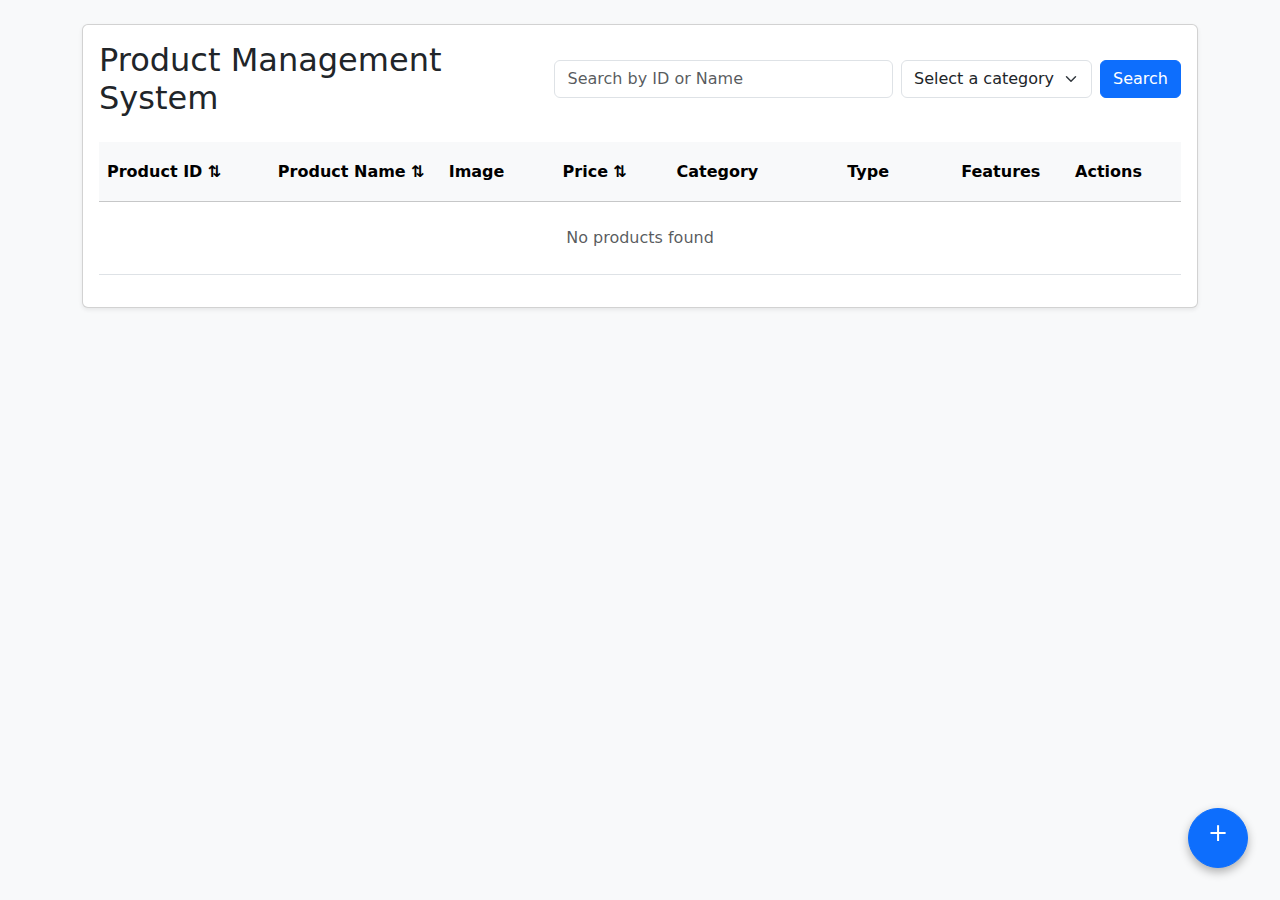
<file: index.html>
<!DOCTYPE html>
<html lang="en">
    <head>
        <link rel="icon" href="./images/favicon.png" type="image/x-icon">
        <meta charset="UTF-8">
        <meta name="viewport" content="width=device-width, initial-scale=1.0">
        <title>Product Management System</title>
        <link href="https://cdn.jsdelivr.net/npm/bootstrap@5.3.0/dist/css/bootstrap.min.css" rel="stylesheet">
        <style>
        .floating-button {
            position: fixed;
            bottom: 2rem;
            right: 2rem;
            z-index: 1000;
        }
        .floating-button .btn {
            width: 60px;
            height: 60px;
            border-radius: 50%;
            font-size: 24px;
            box-shadow: 0 4px 10px rgba(0,0,0,0.3);
        }
        .modal-body {
            max-height: calc(100vh - 200px);
            overflow-y: auto;
        }
        
        .product-description {
            white-space: pre-wrap;
            word-break: break-word;
        }

        .product-table td {
            max-width: 300px;
            overflow-wrap: break-word;
        }
        </style>
    </head>
    <body class="bg-light">
        <div class="container mt-4">
            <div class="card shadow-sm">
                <div class="card-body">
                    <div class="d-flex justify-content-between align-items-center mb-4">
                        <h2 class="card-title mb-0">Product Management System</h2>
                        <div class="d-flex gap-2" style="width: 60%;">
                            <input
                                type="text"
                                id="searchInput"
                                class="form-control"
                                placeholder="Search by ID or Name"
                            >
                            <select id="categoryFilter" class="form-select" style="width: 200px;"></select>
                            <button class="btn btn-primary" onclick="searchProduct()">Search</button>
                        </div>
                    </div>
                    <div class="table-responsive">
                        <table class="table table-hover align-middle">
                            <thead class="table-light">
                                <tr class="align-middle" style="height: 60px;">
                                    <th style="cursor: pointer; width: 15%" onclick="sortProducts('productId')">Product ID ⇅</th>
                                    <th style="cursor: pointer; width: 15%" onclick="sortProducts('productName')">Product Name ⇅</th>
                                    <th style="width: 10%">Image</th>
                                    <th style="cursor: pointer; width: 10%" onclick="sortProducts('price')">Price ⇅</th>
                                    <th style="width: 15%">Category</th>
                                    <th style="width: 10%">Type</th>
                                    <th style="width: 10%">Features</th>
                                    <th style="width: 10%">Actions</th>
                                </tr>
                            </thead>
                            <tbody id="productTableBody" class="align-middle"></tbody>
                        </table>
                        <!-- Add pagination controls with container -->
                        <div class="pagination-container mt-3">
                            <div class="d-flex justify-content-between align-items-center">
                                <div class="d-flex align-items-center gap-2">
                                    <label class="form-label mb-0">Items per page:</label>
                                    <select id="itemsPerPage" class="form-select" style="width: auto;">
                                        <option value="5">5</option>
                                        <option value="10">10</option>
                                        <option value="15">15</option>
                                    </select>
                                </div>
                                <nav aria-label="Product navigation">
                                    <ul class="pagination mb-0">
                                        <li class="page-item">
                                            <button class="page-link" onclick="changePage('prev')">&laquo;</button>
                                        </li>
                                        <li class="page-item">
                                            <span class="page-link" id="currentPage">Page 1</span>
                                        </li>
                                        <li class="page-item">
                                            <button class="page-link" onclick="changePage('next')">&raquo;</button>
                                        </li>
                                    </ul>
                                </nav>
                            </div>
                        </div>
                    </div>
                </div>
            </div>
        </div>
        <!-- Floating Action Button for Add New Product -->
        <div class="floating-button">
            <a href="createProduct.html" class="btn btn-primary" title="Add New Product">
                <span>+</span>
            </a>
        </div>  
        <!-- Product Details Modal -->
        <div class="modal fade" id="productDetailsModal" tabindex="-1">
            <div class="modal-dialog modal-lg">
                <div class="modal-content">
                    <div class="modal-header">
                        <h5 class="modal-title">Product Details</h5>
                        <button type="button" class="btn-close" data-bs-dismiss="modal"></button>
                    </div>
                    <div class="modal-body" id="productDetailsContent">
                        <!-- Content will be dynamically inserted here --></div>
                </div>
            </div>
        </div>
        <script src="https://cdn.jsdelivr.net/npm/bootstrap@5.3.0/dist/js/bootstrap.bundle.min.js"></script>
        <script src="js/config.js"></script>
        <script src="js/utils.js"></script>
        <script src="js/fileHandlers.js"></script>
        <script src="js/formGenerators.js"></script>
        <script src="js/productHandlers.js"></script>
        <script src="js/uiHandlers.js"></script>
        <script src="js/controllers/pageController.js"></script>
        <script src="js/controllers/indexPage.js"></script>
        <script src="js/controllers/createPage.js"></script>
        <script src="js/controllers/editPage.js"></script>
        <script src="js/main.js"></script>
    </body>
</html>
</file>
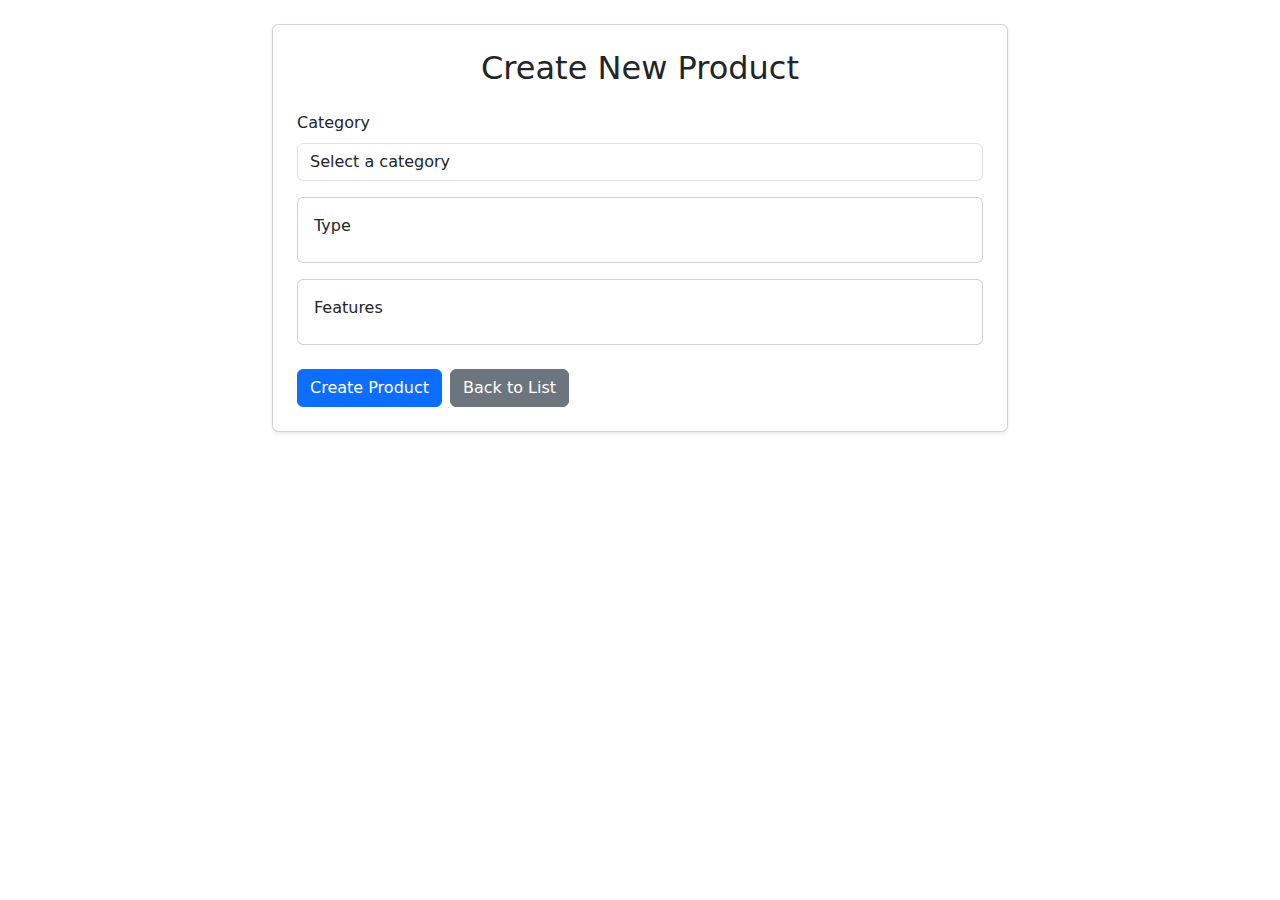
<file: create-product.html>
<!DOCTYPE html>
<html lang="en">
    <head>
        <meta charset="UTF-8">
        <link rel="icon" href="./images/favicon.png" type="image/x-icon">
        <meta name="viewport" content="width=device-width, initial-scale=1.0">
        <title>Create Product</title>
        <link href="https://cdn.jsdelivr.net/npm/bootstrap@5.3.0/dist/css/bootstrap.min.css" rel="stylesheet">
        <meta http-equiv="Cache-Control" content="no-cache, no-store, must-revalidate">
        <meta http-equiv="Pragma" content="no-cache">
        <meta http-equiv="Expires" content="0">
    </head>
    <body>
        <div class="container py-4">
            <div class="row justify-content-center">
                <div class="col-12 col-md-8">
                    <div class="card shadow-sm">
                        <div class="card-body p-4">
                            <h2 class="text-center mb-4">Create New Product</h2>
                            <form
                                id="productForm"
                                onsubmit="createProduct(event)"
                                class="needs-validation"
                                novalidate
                            >
                                <div id="dynamicFields">
                                    <!-- Dynamic form fields will be inserted here first --></div>
                                <div class="mb-3">
                                    <label for="category" class="form-label">Category</label>
                                    <select class="form-control" id="category" required>
                                        <option value="">Select a category</option>
                                    </select>
                                    <div class="invalid-feedback">
                                        Please select a category
                                    </div>
                                </div>
                                <div class="card mb-3">
                                    <div class="card-body">
                                        <label class="form-label">Type</label>
                                        <div class="type-container"></div>
                                        <div class="invalid-feedback">
                                            Please select a product type
                                        </div>
                                    </div>
                                </div>
                                <div class="card mb-4">
                                    <div class="card-body">
                                        <label class="form-label">Features</label>
                                        <div class="features-container"></div>
                                    </div>
                                </div>
                                <div class="d-flex gap-2">
                                    <button type="submit" class="btn btn-primary">Create Product</button>
                                    <a href="index.html" class="btn btn-secondary">Back to List</a>
                                </div>
                            </form>
                        </div>
                    </div>
                </div>
            </div>
        </div>
        <script>
    (() => {
        'use strict';
        const forms = document.querySelectorAll('.needs-validation');
        
        Array.from(forms).forEach(form => {
            form.addEventListener('submit', event => {
                const fileInput = document.getElementById('productImage');
                if (!fileInput.files || fileInput.files.length === 0) {
                    fileInput.setCustomValidity('Please select an image file');
                } else {
                    isValidImageFile(fileInput.files[0], (isValid) => {
                        if (!isValid) {
                            fileInput.setCustomValidity('Please select a valid image file (JPEG, PNG, GIF)');
                        } else {
                            fileInput.setCustomValidity('');
                        }

                        if (!form.checkValidity()) {
                            event.preventDefault();
                            event.stopPropagation();
                        }
                        form.classList.add('was-validated');
                    });
                    return;
                }

                if (!form.checkValidity()) {
                    event.preventDefault();
                    event.stopPropagation();
                }
                form.classList.add('was-validated');
            }, false);
 
            // Add change event listener to file input
            const fileInput = document.getElementById('productImage');
            if (fileInput) {
                fileInput.addEventListener('change', function() {
                    if (!this.files || this.files.length === 0) {
                        this.setCustomValidity('Please select an image file');
                    } else {
                        isValidImageFile(this.files[0], (isValid) => {
                            if (!isValid) {
                                this.setCustomValidity('Please select a valid image file (JPEG, PNG, GIF)');
                            } else {
                                this.setCustomValidity('');
                            }
                            form.classList.add('was-validated');
                        });
                    }
                });
            }
        });
    })();
        </script>
        <script src="js/config.js"></script>
        <script src="js/utils.js"></script>
        <script src="js/fileHandlers.js"></script>
        <script src="js/formGenerators.js"></script>
        <script src="js/productHandlers.js"></script>
        <script src="js/uiHandlers.js"></script>
        <script src="js/controllers/pageController.js"></script>
        <script src="js/controllers/indexPage.js"></script>
        <script src="js/controllers/createPage.js"></script>
        <script src="js/controllers/editPage.js"></script>
        <script src="js/main.js"></script>
    </body>
</html>
</file>
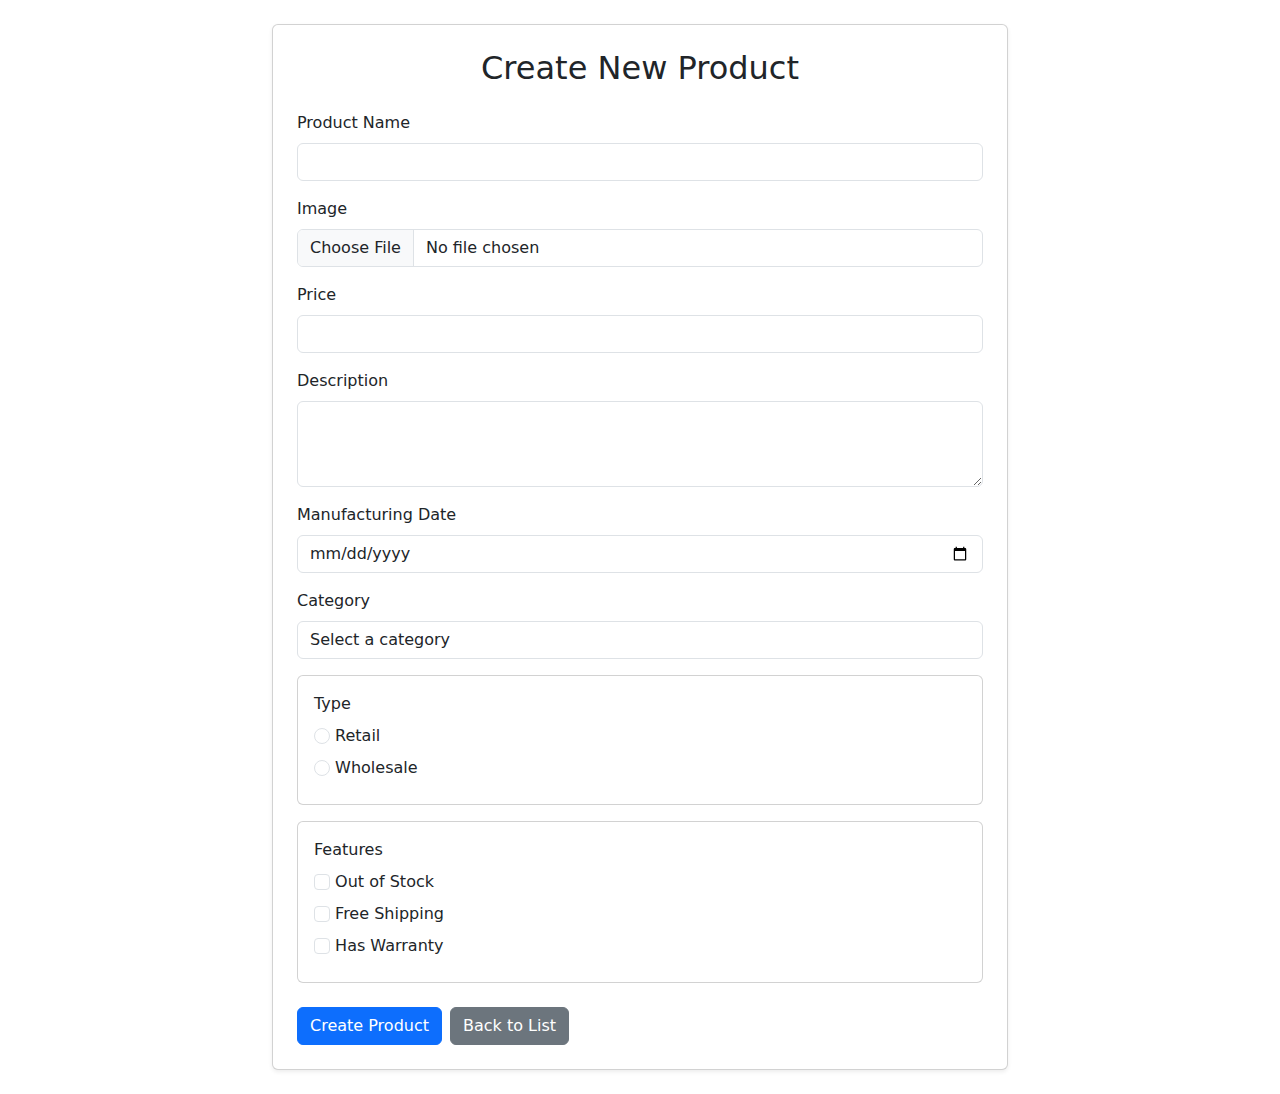
<file: createProduct.html>
<!DOCTYPE html>
<html lang="en">
    <head>
        <meta charset="UTF-8">
        <link rel="icon" href="./images/favicon.png" type="image/x-icon">
        <meta name="viewport" content="width=device-width, initial-scale=1.0">
        <title>Create Product</title>
        <link href="https://cdn.jsdelivr.net/npm/bootstrap@5.3.0/dist/css/bootstrap.min.css" rel="stylesheet">
        <meta http-equiv="Cache-Control" content="no-cache, no-store, must-revalidate">
        <meta http-equiv="Pragma" content="no-cache">
        <meta http-equiv="Expires" content="0">
    </head>
    <body>
        <div class="container py-4">
            <div class="row justify-content-center">
                <div class="col-12 col-md-8">
                    <div class="card shadow-sm">
                        <div class="card-body p-4">
                            <h2 class="text-center mb-4">Create New Product</h2>
                            <form
                                id="productForm"
                                onsubmit="createProduct(event)"
                                class="needs-validation"
                                novalidate
                            >
                                <div id="dynamicFields">
                                    <!-- Dynamic form fields will be inserted here first --></div>
                                <div class="mb-3">
                                    <label for="category" class="form-label">Category</label>
                                    <select class="form-control" id="category" required>
                                        <option value="">Select a category</option>
                                    </select>
                                    <div class="invalid-feedback">
                                        Please select a category
                                    </div>
                                </div>
                                <div class="card mb-3">
                                    <div class="card-body">
                                        <label class="form-label">Type</label>
                                        <div class="type-container"></div>
                                        <div class="invalid-feedback">
                                            Please select a product type
                                        </div>
                                    </div>
                                </div>
                                <div class="card mb-4">
                                    <div class="card-body">
                                        <label class="form-label">Features</label>
                                        <div class="features-container"></div>
                                    </div>
                                </div>
                                <div class="d-flex gap-2">
                                    <button type="submit" class="btn btn-primary">Create Product</button>
                                    <a href="index.html" class="btn btn-secondary">Back to List</a>
                                </div>
                            </form>
                        </div>
                    </div>
                </div>
            </div>
        </div>
        <script>
    (() => {
        'use strict';
        const forms = document.querySelectorAll('.needs-validation');
        
        Array.from(forms).forEach(form => {
            form.addEventListener('submit', event => {
                const fileInput = document.getElementById('productImage');
                if (!fileInput.files || fileInput.files.length === 0) {
                    fileInput.setCustomValidity('Please select an image file');
                } else {
                    isValidImageFile(fileInput.files[0], (isValid) => {
                        if (!isValid) {
                            fileInput.setCustomValidity('Please select a valid image file (JPEG, PNG, GIF)');
                        } else {
                            fileInput.setCustomValidity('');
                        }

                        if (!form.checkValidity()) {
                            event.preventDefault();
                            event.stopPropagation();
                        }
                        form.classList.add('was-validated');
                    });
                    return;
                }

                if (!form.checkValidity()) {
                    event.preventDefault();
                    event.stopPropagation();
                }
                form.classList.add('was-validated');
            }, false);
 
            // Add change event listener to file input
            const fileInput = document.getElementById('productImage');
            if (fileInput) {
                fileInput.addEventListener('change', function() {
                    if (!this.files || this.files.length === 0) {
                        this.setCustomValidity('Please select an image file');
                    } else {
                        isValidImageFile(this.files[0], (isValid) => {
                            if (!isValid) {
                                this.setCustomValidity('Please select a valid image file (JPEG, PNG, GIF)');
                            } else {
                                this.setCustomValidity('');
                            }
                            form.classList.add('was-validated');
                        });
                    }
                });
            }
        });
    })();
        </script>
        <script src="js/config.js"></script>
        <script src="js/utils.js"></script>
        <script src="js/fileHandlers.js"></script>
        <script src="js/formGenerators.js"></script>
        <script src="js/productHandlers.js"></script>
        <script src="js/controllers/pageController.js"></script>
        <script src="js/controllers/createPage.js"></script>
        <script src="js/main.js"></script>
    </body>
</html>
</file>
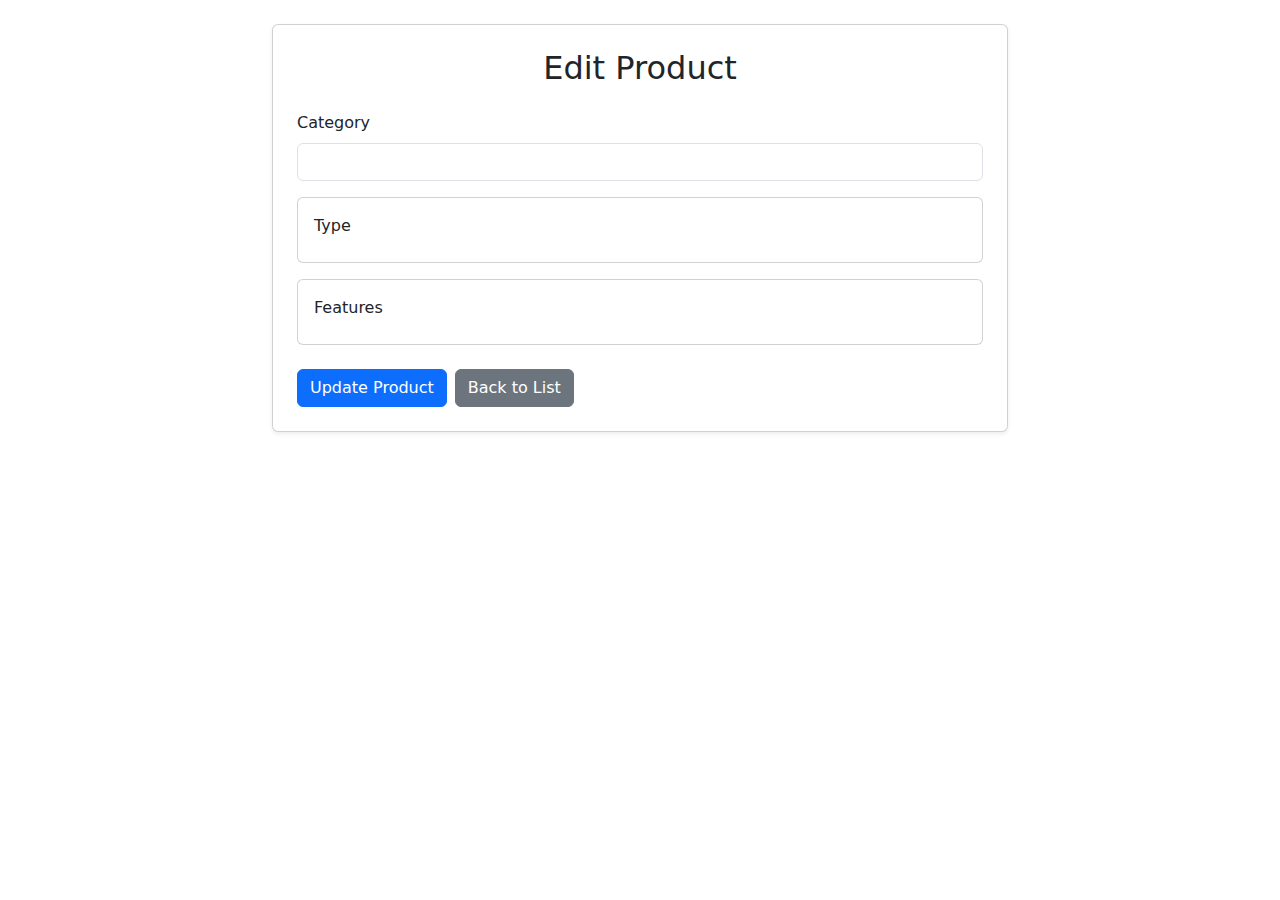
<file: edit-product.html>
<!DOCTYPE html>
<html lang="en">
    <head>
        <meta charset="UTF-8">
        <link rel="icon" href="./images/favicon.png" type="image/x-icon">
        <meta name="viewport" content="width=device-width, initial-scale=1.0">
        <title>Edit Product</title>
        <link href="https://cdn.jsdelivr.net/npm/bootstrap@5.3.0/dist/css/bootstrap.min.css" rel="stylesheet">
        <meta http-equiv="Cache-Control" content="no-cache, no-store, must-revalidate">
        <meta http-equiv="Pragma" content="no-cache">
        <meta http-equiv="Expires" content="0">
    </head>
    <body>
        <div class="container py-4">
            <div class="row justify-content-center">
                <div class="col-12 col-md-8">
                    <div class="card shadow-sm">
                        <div class="card-body p-4">
                            <h2 class="text-center mb-4">Edit Product</h2>
                            <form
                                id="productForm"
                                onsubmit="updateProduct(event)"
                                class="needs-validation"
                                novalidate
                            >
                                <input type="hidden" id="productId">
                                <div id="dynamicFields">
                                    <!-- Dynamic form fields will be inserted here --></div>
                                <div class="mb-3">
                                    <label for="category" class="form-label">Category</label>
                                    <select class="form-control" id="category" required>
                                        <!-- Categories will be inserted here --></select>
                                    <div class="invalid-feedback">
                                        Please select a category
                                    </div>
                                </div>
                                <div class="card mb-3">
                                    <div class="card-body">
                                        <label class="form-label">Type</label>
                                        <div class="type-container">
                                            <!-- Type options will be inserted here --></div>
                                        <div class="invalid-feedback">
                                            Please select a type
                                        </div>
                                    </div>
                                </div>
                                <div class="card mb-4">
                                    <div class="card-body">
                                        <label class="form-label">Features</label>
                                        <div class="features-container">
                                            <!-- Features will be inserted here --></div>
                                    </div>
                                </div>
                                <div class="d-flex gap-2">
                                    <button type="submit" class="btn btn-primary">Update Product</button>
                                    <a href="index.html" class="btn btn-secondary">Back to List</a>
                                </div>
                            </form>
                        </div>
                    </div>
                </div>
            </div>
        </div>
        <script>
        (function () {
            'use strict'
            const forms = document.querySelectorAll('.needs-validation')
            Array.prototype.slice.call(forms)
                .forEach(function (form) {
                    form.addEventListener('submit', function (event) {
                        if (!form.checkValidity()) {
                            event.preventDefault()
                            event.stopPropagation()
                        }
                        form.classList.add('was-validated')
                    }, false)
                })
        })()
        </script>
        <script src="js/config.js"></script>
        <script src="js/utils.js"></script>
        <script src="js/fileHandlers.js"></script>
        <script src="js/formGenerators.js"></script>
        <script src="js/productHandlers.js"></script>
        <script src="js/uiHandlers.js"></script>
        <script src="js/controllers/pageController.js"></script>
        <script src="js/controllers/indexPage.js"></script>
        <script src="js/controllers/createPage.js"></script>
        <script src="js/controllers/editPage.js"></script>
        <script src="js/main.js"></script>
    </body>
</html>
</file>
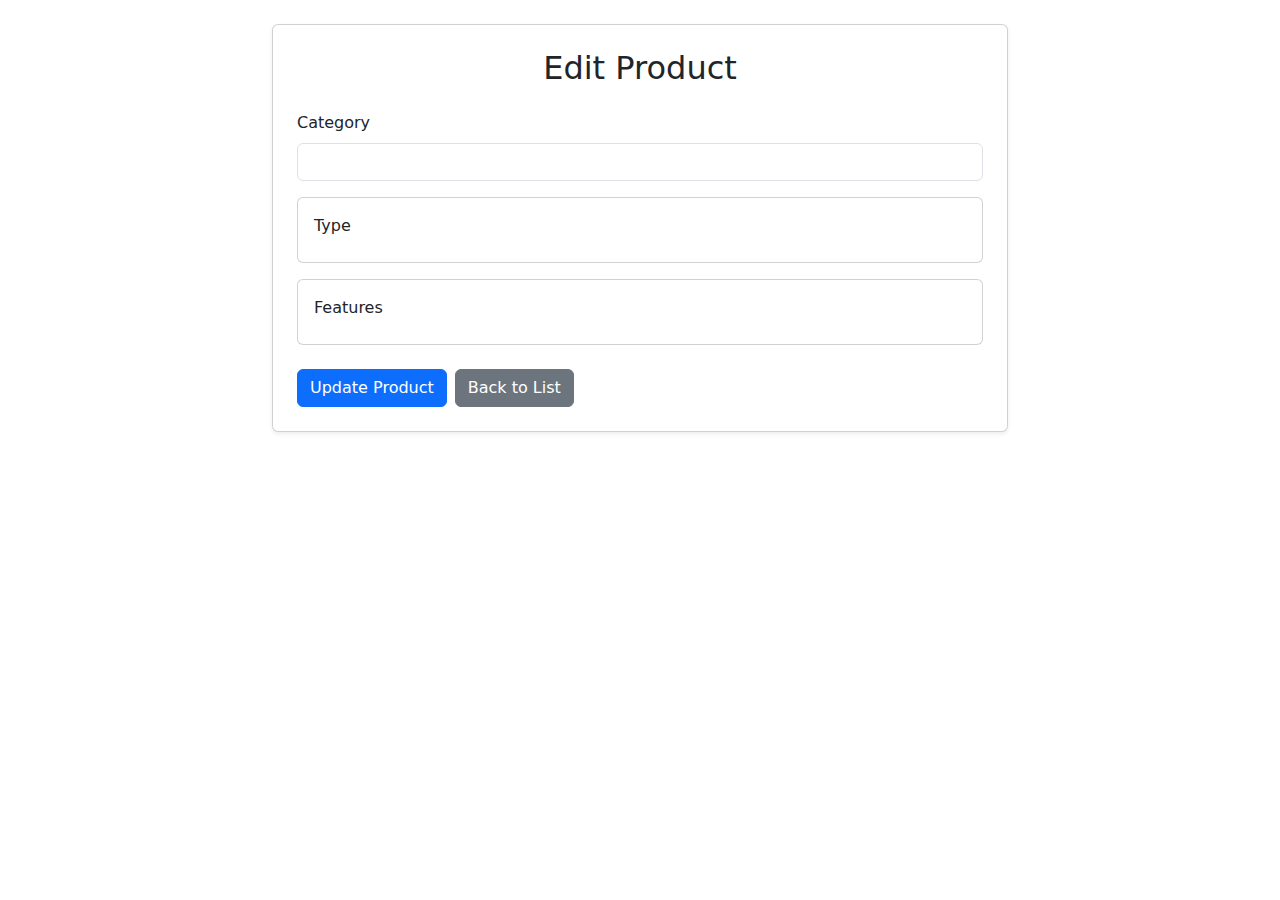
<file: editProduct.html>
<!DOCTYPE html>
<html lang="en">
    <head>
        <meta charset="UTF-8">
        <link rel="icon" href="./images/favicon.png" type="image/x-icon">
        <meta name="viewport" content="width=device-width, initial-scale=1.0">
        <title>Edit Product</title>
        <link href="https://cdn.jsdelivr.net/npm/bootstrap@5.3.0/dist/css/bootstrap.min.css" rel="stylesheet">
        <meta http-equiv="Cache-Control" content="no-cache, no-store, must-revalidate">
        <meta http-equiv="Pragma" content="no-cache">
        <meta http-equiv="Expires" content="0">
    </head>
    <body>
        <div class="container py-4">
            <div class="row justify-content-center">
                <div class="col-12 col-md-8">
                    <div class="card shadow-sm">
                        <div class="card-body p-4">
                            <h2 class="text-center mb-4">Edit Product</h2>
                            <form
                                id="productForm"
                                onsubmit="updateProduct(event)"
                                class="needs-validation"
                                novalidate
                            >
                                <input type="hidden" id="productId">
                                <div id="dynamicFields">
                                    <!-- Dynamic form fields will be inserted here --></div>
                                <div class="mb-3">
                                    <label for="category" class="form-label">Category</label>
                                    <select class="form-control" id="category" required>
                                        <!-- Categories will be inserted here --></select>
                                    <div class="invalid-feedback">
                                        Please select a category
                                    </div>
                                </div>
                                <div class="card mb-3">
                                    <div class="card-body">
                                        <label class="form-label">Type</label>
                                        <div class="type-container">
                                            <!-- Type options will be inserted here --></div>
                                        <div class="invalid-feedback">
                                            Please select a type
                                        </div>
                                    </div>
                                </div>
                                <div class="card mb-4">
                                    <div class="card-body">
                                        <label class="form-label">Features</label>
                                        <div class="features-container">
                                            <!-- Features will be inserted here --></div>
                                    </div>
                                </div>
                                <div class="d-flex gap-2">
                                    <button type="submit" class="btn btn-primary">Update Product</button>
                                    <a href="index.html" class="btn btn-secondary">Back to List</a>
                                </div>
                            </form>
                        </div>
                    </div>
                </div>
            </div>
        </div>
        <script>
        (function () {
            'use strict'
            const forms = document.querySelectorAll('.needs-validation')
            Array.prototype.slice.call(forms)
                .forEach(function (form) {
                    form.addEventListener('submit', function (event) {
                        if (!form.checkValidity()) {
                            event.preventDefault()
                            event.stopPropagation()
                        }
                        form.classList.add('was-validated')
                    }, false)
                })
        })()
        </script>
        <script src="js/config.js"></script>
        <script src="js/utils.js"></script>
        <script src="js/fileHandlers.js"></script>
        <script src="js/formGenerators.js"></script>
        <script src="js/productHandlers.js"></script>
        <script src="js/controllers/pageController.js"></script>
        <script src="js/controllers/editPage.js"></script>
        <script src="js/main.js"></script>
    </body>
</html>
</file>
